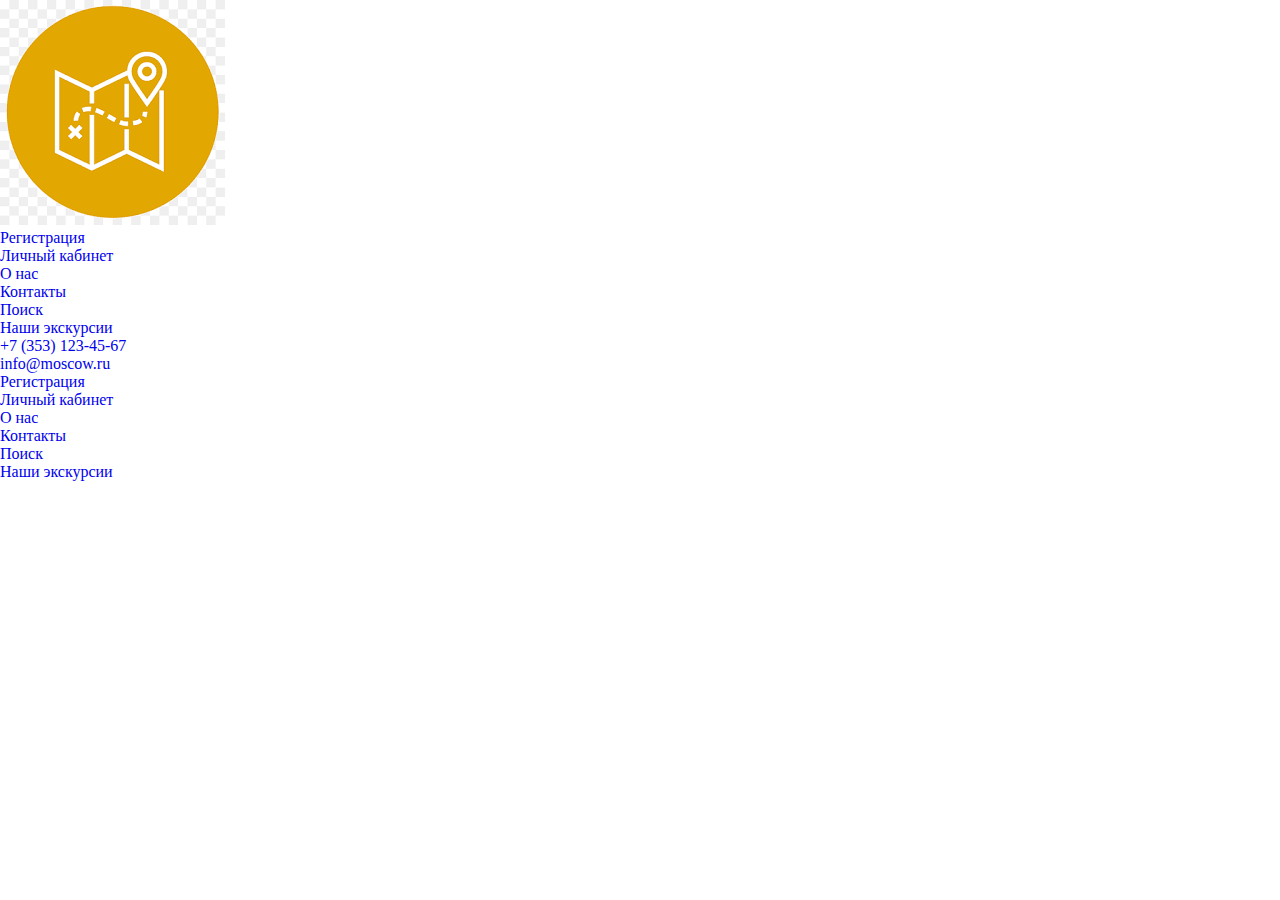
<file: account.html>
<!DOCTYPE html>
<html lang="ru">
<head>
    <meta charset="UTF-8">
    <meta name="viewport" content="width=device-width, initial-scale=1.0">
    <meta name="keywords" content="Туры москвы" />
    <meta name="description" content="Туры по москве и московской облости" />
    <link rel="stylesheet" href="main.css">
    <title>Главная</title>
</head>
<body>
    <header>
        <div class="container">
            <a class="logo__link" href="index.html"><img class="logo" src="img/logo.png" alt="Логотип"></a>
            <nav class="nav">
                <ul class="nav__list">
                    <li class="nav__list"><a href="register.html" class="nav__link">Регистрация</a></li>
                    <li class="nav__list"><a href="account.html" class="nav__link">Личный кабинет</a></li>
                    <li class="nav__list"><a href="#" class="nav__link">O нас</a></li>
                    <li class="nav__list"><a href="#" class="nav__link">Контакты</a></li>
                    <li class="nav__list"><a href="#" class="nav__link">Поиск</a></li>
                    <li class="nav__list"><a href="#" class="nav__link">Наши экскурсии</a></li>
                </ul>
            </nav>
        </div>
    </header>
    <main>
        <section class="">
            <div class="container">

            </div>
        </section>
    </main>
    <footer>
        <div class="container">
            <ul>
                <li><a href="tel:73531234567">+7 (353) 123-45-67</a></li>
                <li><a href="mail: info@moscow.ru">info@moscow.ru</a></li>
                <li></li>
            </ul>
            <nav class="nav">
                <ul class="nav__list">
                    <li class="nav__list"><a href="register.html" class="nav__link">Регистрация</a></li>
                    <li class="nav__list"><a href="account.html" class="nav__link">Личный кабинет</a></li>
                    <li class="nav__list"><a href="#" class="nav__link">O нас</a></li>
                    <li class="nav__list"><a href="#" class="nav__link">Контакты</a></li>
                    <li class="nav__list"><a href="#" class="nav__link">Поиск</a></li>
                    <li class="nav__list"><a href="#" class="nav__link">Наши экскурсии</a></li>
                </ul>
            </nav>
        </div>
    </footer>
</body>
</html>
</file>
<file: main.css>
*{
    margin: 0;
    padding: 0;
    box-sizing: border-box;
}

ul, ol{
    list-style: none;
}

a{
    text-decoration: none;
}

.container{
    max-width: 1440px;
    margin: 0 auto;
}
</file>
